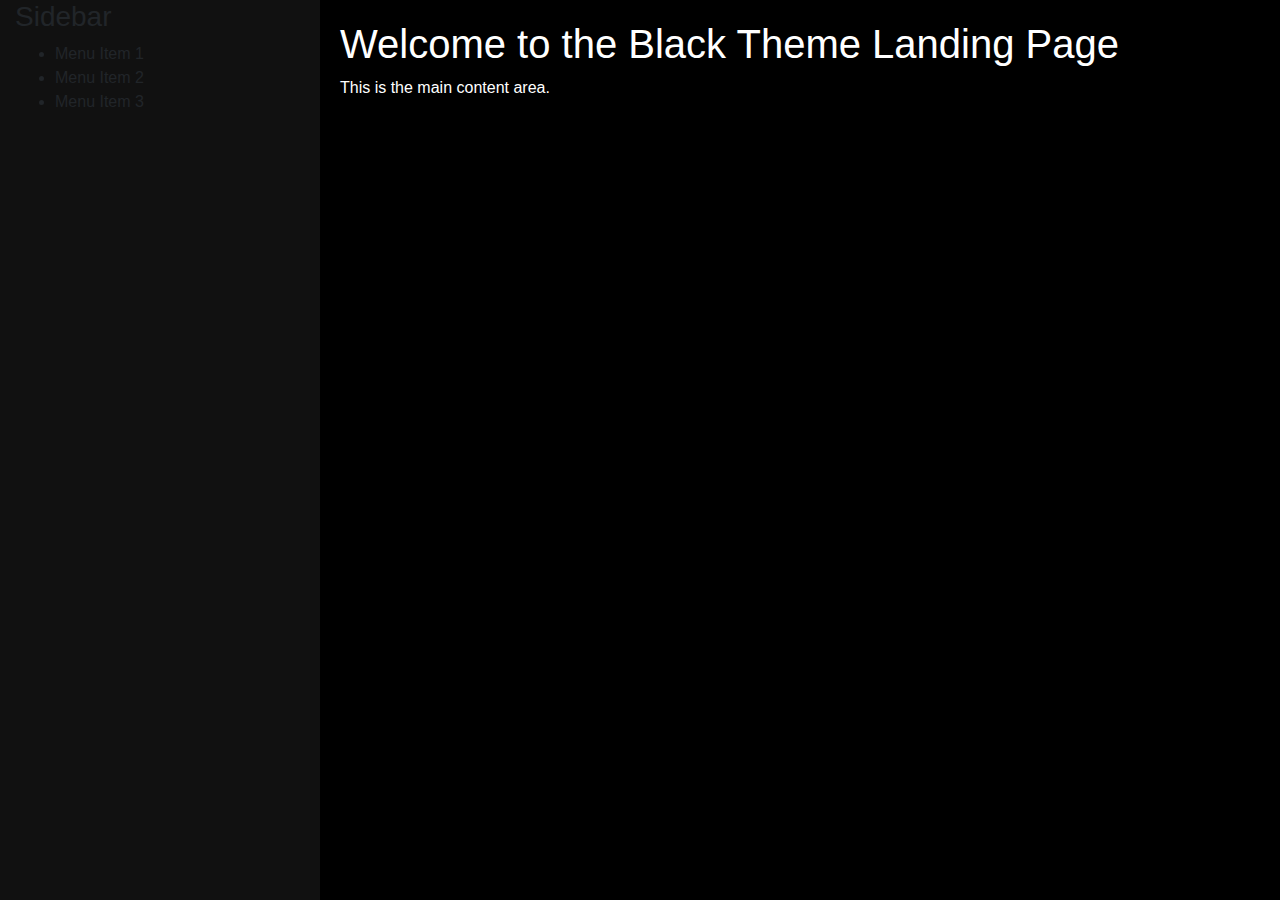
<file: src/main/resources/templates/index.html>
<!DOCTYPE html>
<html lang="en">

<head>
    <meta charset="UTF-8">
    <meta name="viewport" content="width=device-width, initial-scale=1.0">
    <title>Black Theme Landing Page</title>
    <link rel="stylesheet" href="https://maxcdn.bootstrapcdn.com/bootstrap/4.5.2/css/bootstrap.min.css">
    <style>
        body {
            background-color: #000;
        }
        .sidebar {
            background-color: #111;
            height: 100vh;
        }
        .content {
            color: #fff;
            padding: 20px;
        }
    </style>
</head>

<body>
<div class="container-fluid">
    <div class="row">
        <div class="col-md-3 sidebar">
            <!-- Sidebar content goes here -->
            <h3>Sidebar</h3>
            <ul>
                <li>Menu Item 1</li>
                <li>Menu Item 2</li>
                <li>Menu Item 3</li>
            </ul>
        </div>
        <div class="col-md-9 content">
            <!-- Main content goes here -->
            <h1>Welcome to the Black Theme Landing Page</h1>
            <p>This is the main content area.</p>
        </div>
    </div>
</div>

<script src="https://code.jquery.com/jquery-3.5.1.slim.min.js"></script>
<script src="https://cdn.jsdelivr.net/npm/@popperjs/core@2.5.4/dist/umd/popper.min.js"></script>
<script src="https://maxcdn.bootstrapcdn.com/bootstrap/4.5.2/js/bootstrap.min.js"></script>
</body>

</html>
</file>
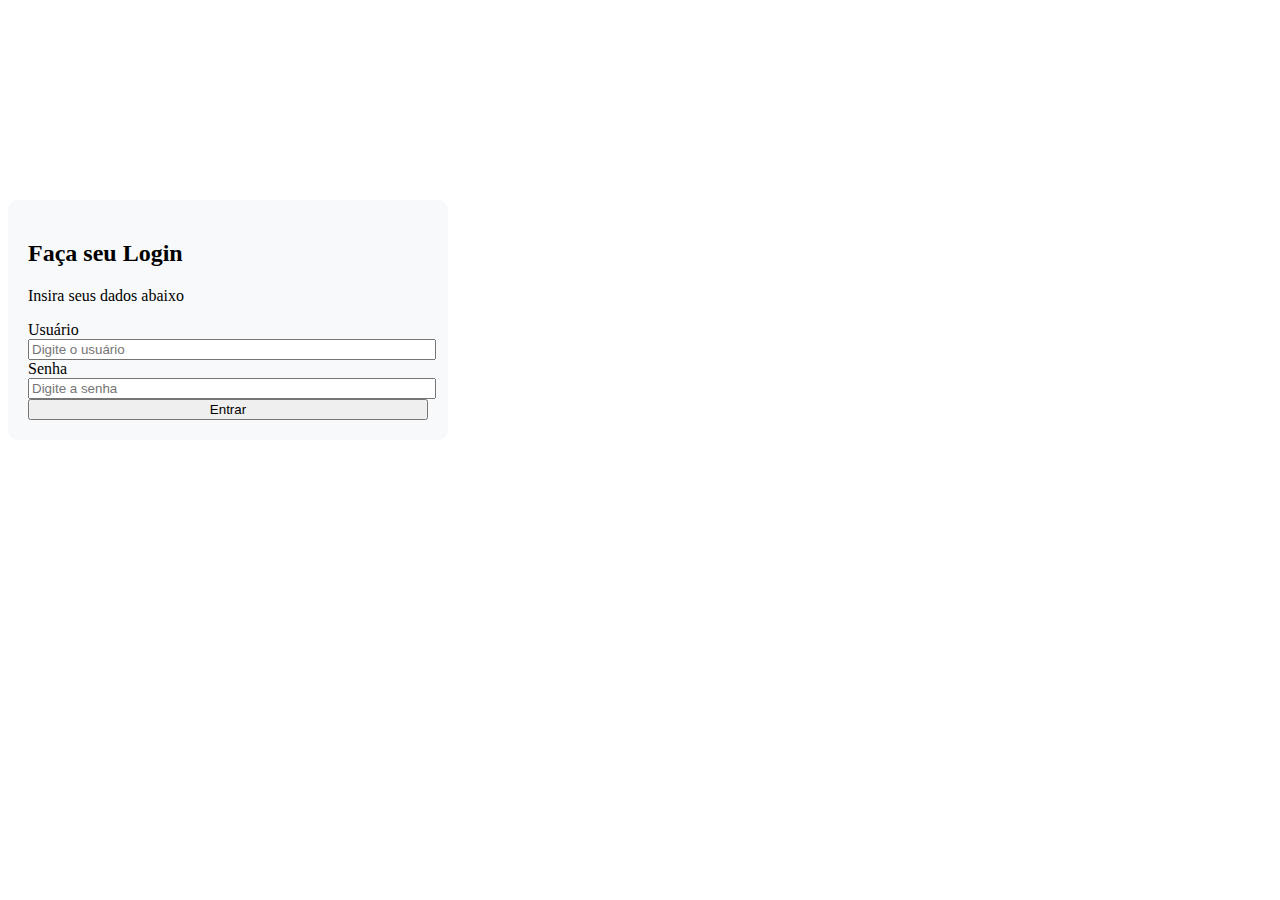
<file: src/main/resources/templates/login.html>
<!DOCTYPE html>
  <html xmlns:th="http:www.thymeleaf.org">
    <head>
        <meta charset="UTF-8">
        <title>Sistema de estoque</title>
        <link href="https://cdn.jsdelivr.net/npm/bootstrap@5.1.3/dist/css/bootstrap.min.css" rel="stylesheet" integrity="sha384-1BmE4kWBq78iYhFldvKuhfTAU6auU8tT94WrHftjDbrCEXSU1oBoqyl2QvZ6jIW3" crossorigin="anonymous">
    </head>
    <body>
      <div class="container">
        <form th:action="@{/login}" method="POST">
          <h2>Faça seu Login</h2>
          <p>Insira seus dados abaixo</p>
          <div class="mb-3">
            <label class="form-label" for="username">Usuário</label>
            <input type="username" id="username" name="username"
                   class="form-control" placeholder="Digite o usuário">
          </div>
          <div class="mb-3">
            <label class="form-label" for="password">Senha</label>
            <input type="password" id="password" name="password"
                 class="form-control" placeholder="Digite a senha">
          </div>
          <div class="mb-3">
            <input class="btn btn-primary" type="submit" value="Entrar">
          </div>
        </form>
      </div>
    </body>

    <style>
      .container {
        margin-top: 200px;
        width: 400px;
        border-radius: 10px;
        background-color: #f8f9fa;
        padding: 20px;
      }
      input {
        width: 100%;
      }
    </style>
  </html>
</file>
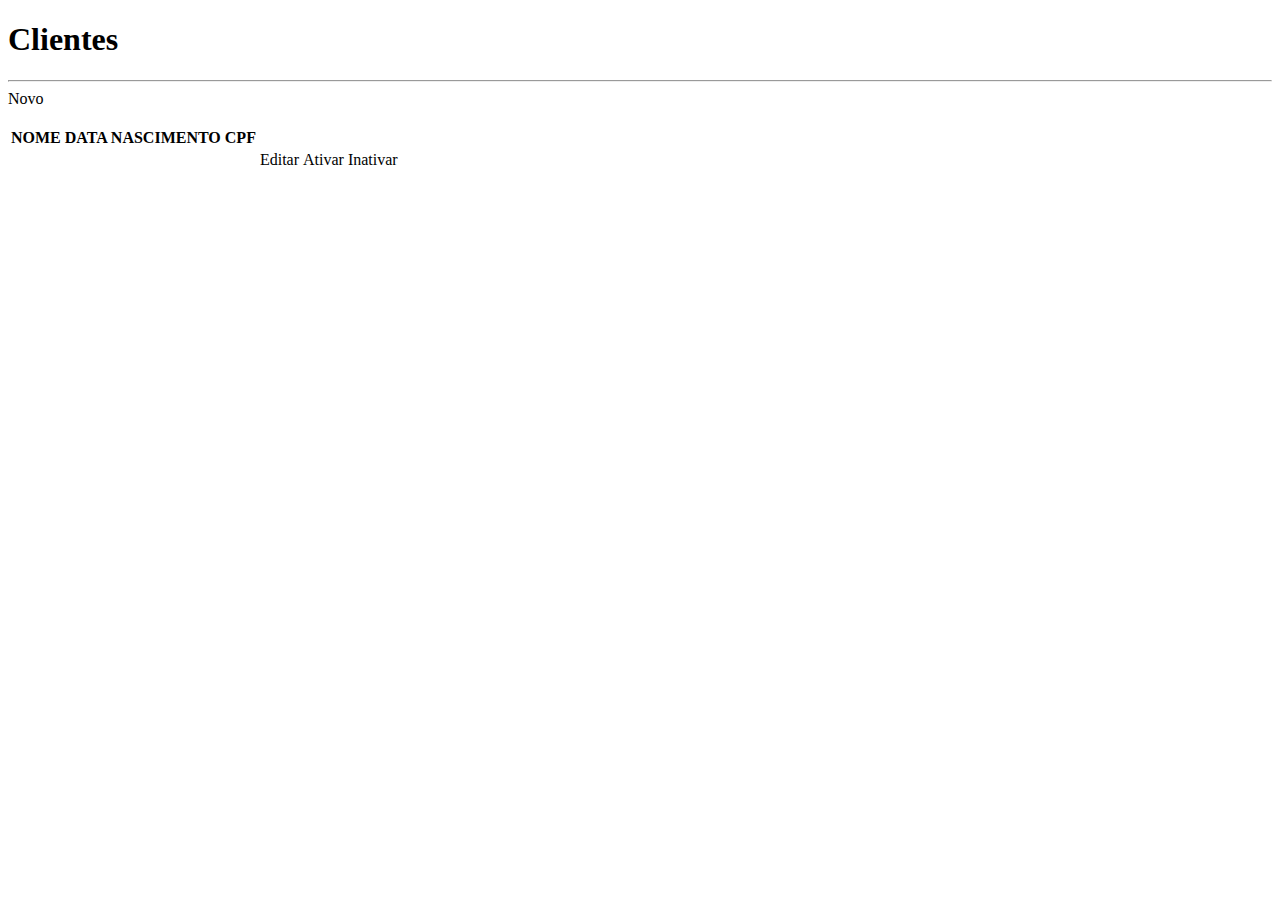
<file: src/main/resources/templates/cliente/lista.html>
<!DOCTYPE html>
<html xmlns:th="http://www.thymeleaf.org">
<head>
  <meta charset="UTF-8">
  <title>Sistema de Estoque</title>
  <link href="https://cdn.jsdelivr.net/npm/bootstrap@5.3.0-alpha2/dist/css/bootstrap.min.css" rel="stylesheet" integrity="sha384-aFq/bzH65dt+w6FI2ooMVUpc+21e0SRygnTpmBvdBgSdnuTN7QbdgL+OapgHtvPp" crossorigin="anonymous">
</head>
<body>
<div class="container">
  <h1>Clientes</h1>
  <hr>
  <div>
    <a class="btn btn-primary" th:href="@{/clientes/novo}"> Novo</a>
  </div>
  <br>
  <div th:if= "${!#strings.isEmpty(feedback)}" class="alert alert-success" role="alert" >
      <span th:text="${feedback}"></span>
  </div>
  <table class="table table-hover">
    <thead>
      <tr>
        <td><b>NOME</b></td>
        <td><b>DATA NASCIMENTO</b></td>
        <td><b>CPF</b></td>
        <td></td>
        <td></td>
      </tr>
    </thead>
    <tbody>
      <tr th:each="cliente : ${clientes}">
        <td th:text="${cliente.nome}"></td>
        <td th:text="${cliente.dataDeNascimento}"></td>
        <td th:text="${cliente.cpf}"></td>
        <td>
          <a th:href="@{/clientes/edita/{id}(id=${cliente.id})}">Editar</a>
        </td>
        <td>
          <a th:if="${cliente.ativo == false}" th:href="@{/clientes/ativa/{id}(id=${cliente.id})}">Ativar</a>
          <a th:unless="${cliente.ativo == false}" th:href="@{/clientes/inativa/{id}(id=${cliente.id})}">Inativar</a>
        </td>
      </tr>
    </tbody>
  </table>
</div>
<script src="https://cdn.jsdelivr.net/npm/bootstrap@5.3.0-alpha2/dist/js/bootstrap.bundle.min.js" integrity="sha384-qKXV1j0HvMUeCBQ+QVp7JcfGl760yU08IQ+GpUo5hlbpg51QRiuqHAJz8+BrxE/N" crossorigin="anonymous"></script>
</body>
</html>
</file>
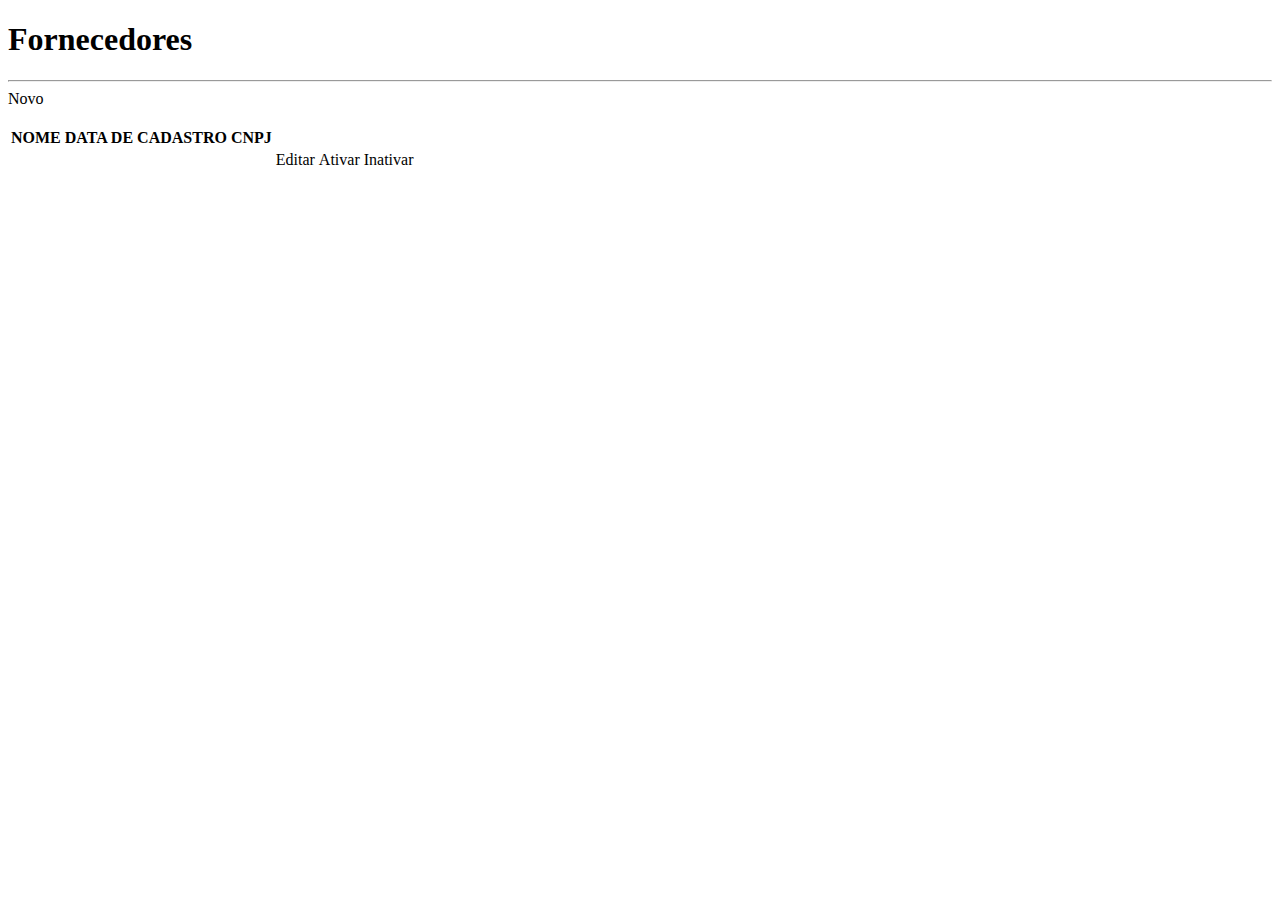
<file: src/main/resources/templates/fornecedor/lista.html>
<!DOCTYPE html>
<html xmlns:th="http://www.thymeleaf.org">
<head>
  <meta charset="UTF-8">
  <title>Sistema de Estoque</title>
  <link href="https://cdn.jsdelivr.net/npm/bootstrap@5.3.0-alpha2/dist/css/bootstrap.min.css" rel="stylesheet" integrity="sha384-aFq/bzH65dt+w6FI2ooMVUpc+21e0SRygnTpmBvdBgSdnuTN7QbdgL+OapgHtvPp" crossorigin="anonymous">
</head>
<body>
<div class="container">
  <h1>Fornecedores</h1>
  <hr>
  <div>
    <a class="btn btn-primary" th:href="@{/fornecedores/novo}"> Novo</a>
  </div>
  <br>
  <div th:if= "${!#strings.isEmpty(feedback)}" class="alert alert-success" role="alert" >
      <span th:text="${feedback}"></span>
  </div>
  <table class="table table-hover">
    <thead>
      <tr>
        <td><b>NOME</b></td>
        <td><b>DATA DE CADASTRO</b></td>
        <td><b>CNPJ</b></td>
        <td></td>
        <td></td>
      </tr>
    </thead>
    <tbody>
      <tr th:each="fornecedor : ${fornecedores}">
        <td th:text="${fornecedor.nome}"></td>
        <td th:text="${fornecedor.dataDeCadastro}"></td>
        <td th:text="${fornecedor.cnpj}"></td>
        <td>
          <a th:href="@{/fornecedores/edita/{id}(id=${fornecedor.id})}">Editar</a>
        </td>
        <td>
          <a th:if="${fornecedor.ativo == false}" th:href="@{/fornecedores/ativa/{id}(id=${fornecedor.id})}">Ativar</a>
          <a th:unless="${fornecedor.ativo == false}" th:href="@{/fornecedores/inativa/{id}(id=${fornecedor.id})}">Inativar</a>
        </td>
      </tr>
    </tbody>
  </table>
</div>
<script src="https://cdn.jsdelivr.net/npm/bootstrap@5.3.0-alpha2/dist/js/bootstrap.bundle.min.js" integrity="sha384-qKXV1j0HvMUeCBQ+QVp7JcfGl760yU08IQ+GpUo5hlbpg51QRiuqHAJz8+BrxE/N" crossorigin="anonymous"></script>
</body>
</html>
</file>
